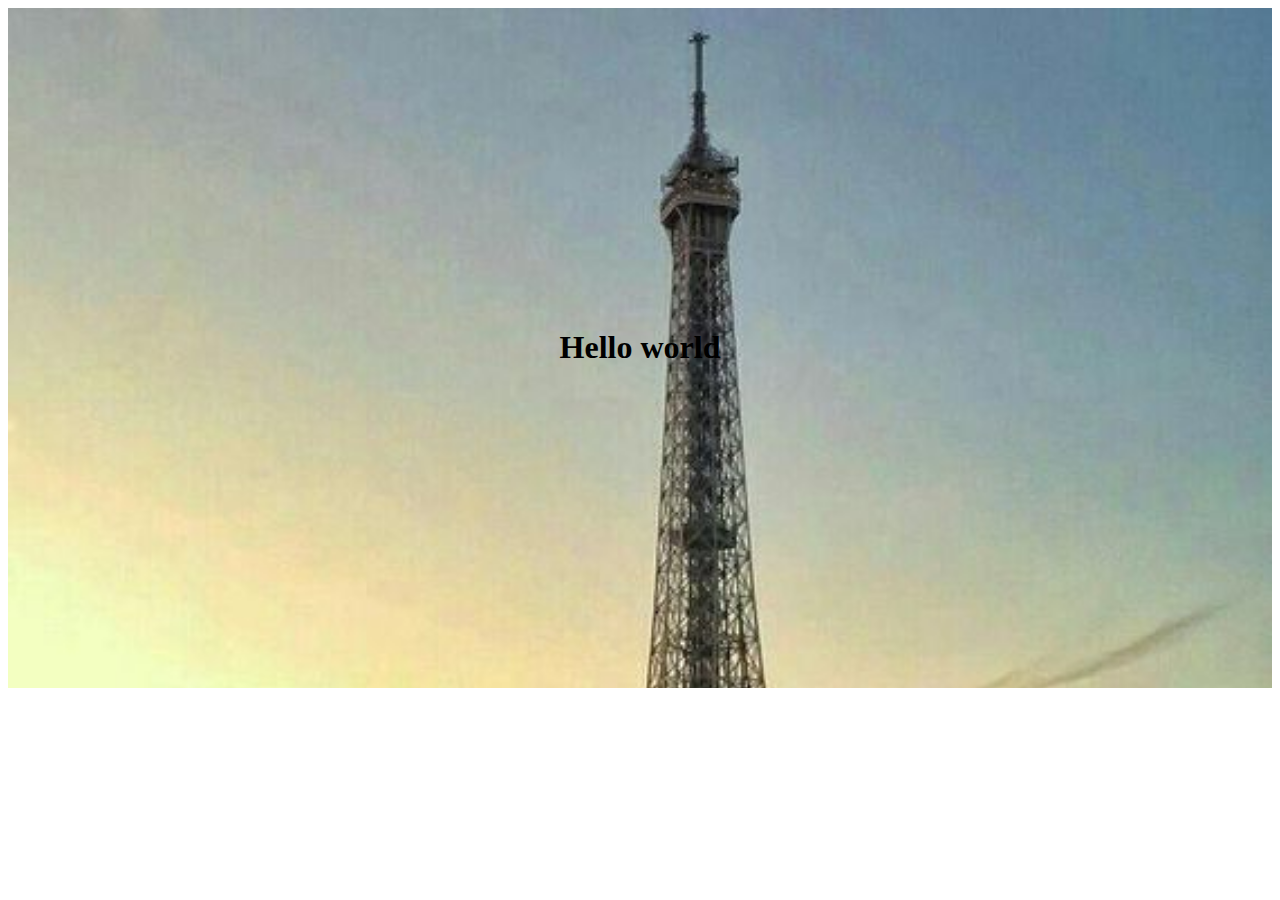
<file: Lesson/index.html>
<!DOCTYPE html>
<html lang="en">
<head>
    <meta charset="UTF-8">
    <meta http-equiv="X-UA-Compatible" content="IE=edge">
    <meta name="viewport" content="width=device-width, initial-scale=1.0">
    <title>Document</title>
    <link rel="stylesheet" href="style.css">
</head>
<body>
    <div class="img">
        <h1>Hello world</h1>
    </div>
</body>
</html>
</file>
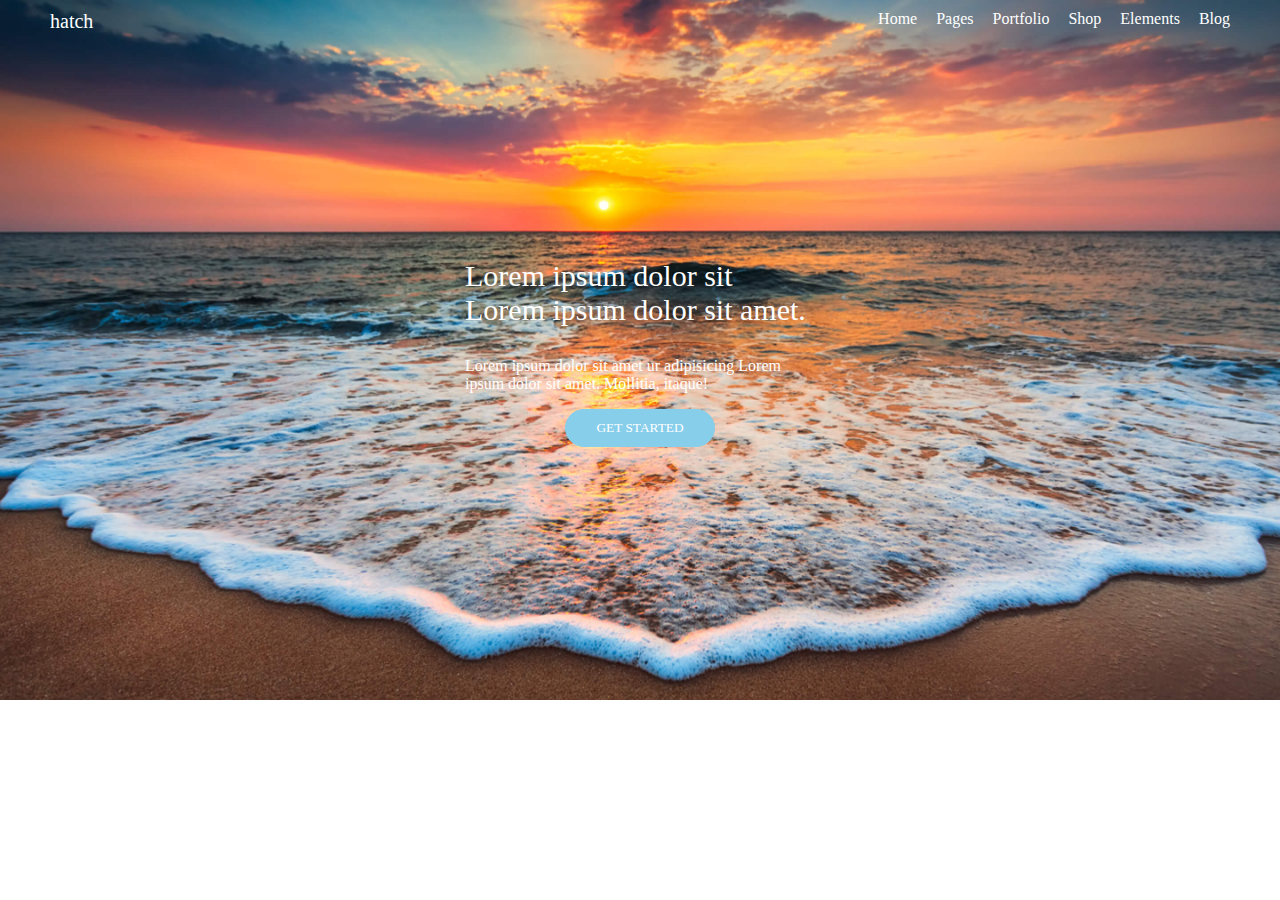
<file: Homework/homework/index.html>
<!DOCTYPE html>
<html lang="en">
<head>
    <meta charset="UTF-8">
    <meta http-equiv="X-UA-Compatible" content="IE=edge">
    <meta name="viewport" content="width=device-width, initial-scale=1.0">
    <title>Document</title>
    <link rel="stylesheet" href="style.css">
</head>
<body>
    <!-- Container Started -->
   <div class="img">

       <!-- Navbar Started  -->
       <div class="navbar">
           <div class="logo">hatch</div>
           <div class="page">
               <div>Home</div>
               <div>Pages</div>
               <div>Portfolio</div>
               <div>Shop</div>
               <div>Elements</div>
               <div>Blog</div>
           </div>
       </div>
       <!-- Navbar Ended  -->

      <!-- Wrapper Started  -->
       <div class="wrap">
       <div class="paragraphs">
       <div class="p1">
            <p>Lorem ipsum dolor sit Lorem ipsum dolor sit amet.  </p>
       </div>

      <div class="p2">
          <p> Lorem ipsum dolor sit amet ur adipisicing Lorem ipsum dolor sit amet. Mollitia, itaque!</p>
     </div>
         <div>
         <button class="btn">GET STARTED</button>
         </div>
      </div>
    </div>
    <!-- Wrapper ended -->
   </div>
    <!-- Container Ended  -->
</body>
</html>
</file>
<file: Lesson/style.css>
.img {
    text-align: center;
    padding: 300px 0;
    background-image: url('./51ef4b783c2d5479859a15de14c31fd3.jpg');
    background-repeat: no-repeat;
    background-size: cover;
}
</file>
<file: Homework/homework/style.css>
body {
    margin: 0px;
}
.img {
    background: url('HP-Hero-Header@2x.jpg');
    width: 100%;
    background-repeat: no-repeat;
    background-size: cover;
    height: 700px;
}
.navbar {
    display: flex;
    justify-content: space-between;
    color: white;
    padding: 10px 50px;
    margin-bottom: 270px;
}
.page div {
    display: inline-block;
    margin-left: 15px;
}
.logo {
    font-size: 20px;
}

.p1 {
    font-size: 30px;
    color:  white;
    margin-bottom: 10px;
}
.p2 {
    color:  white;
    margin-bottom: 10px;
}
    

.wrap {
    width: 350px;
    height: 50px;
    display: flex;
    justify-content: center;
    align-items: center;
    margin: 0 auto;
}
.btn {
  border: 1px solid skyblue;
  background-color: skyblue;
  padding: 10px 30px 10px 30px;
  color: white;
  border-radius: 100px;
  display: flex;
  justify-content: center;
  align-items: center;
  margin: 0 auto;
  font-family: inherit;
}
@media screen and (max-width: 300px)
{
    body {
        margin: 0px;
    }
    .img {
        background: url('HP-Hero-Header@2x.jpg');
        width: 100%;
        background-repeat: no-repeat;
        background-size: cover;
        height: 700px;
    }
    .navbar {
        display: flex;
        justify-content: space-between;
        color: white;
        padding: 10px 50px;
        margin-bottom: 270px;
    }
    .page div {
        display: inline-block;
        margin-left: 15px;
    }
    .logo {
        font-size: 20px;
    }
    
    .p1 {
        font-size: 30px;
        color:  white;
        margin-bottom: 10px;
    }
    .p2 {
        color:  white;
        margin-bottom: 10px;
    }
        
    
    .wrap {
        width: 350px;
        height: 50px;
        display: flex;
        justify-content: center;
        align-items: center;
        margin: 0 auto;
    }
    .btn {
      border: 1px solid skyblue;
      background-color: skyblue;
      padding: 10px 30px 10px 30px;
      color: white;
      border-radius: 100px;
      display: flex;
      justify-content: center;
      align-items: center;
      margin: 0 auto;
      font-family: inherit;
    }

}
</file>
